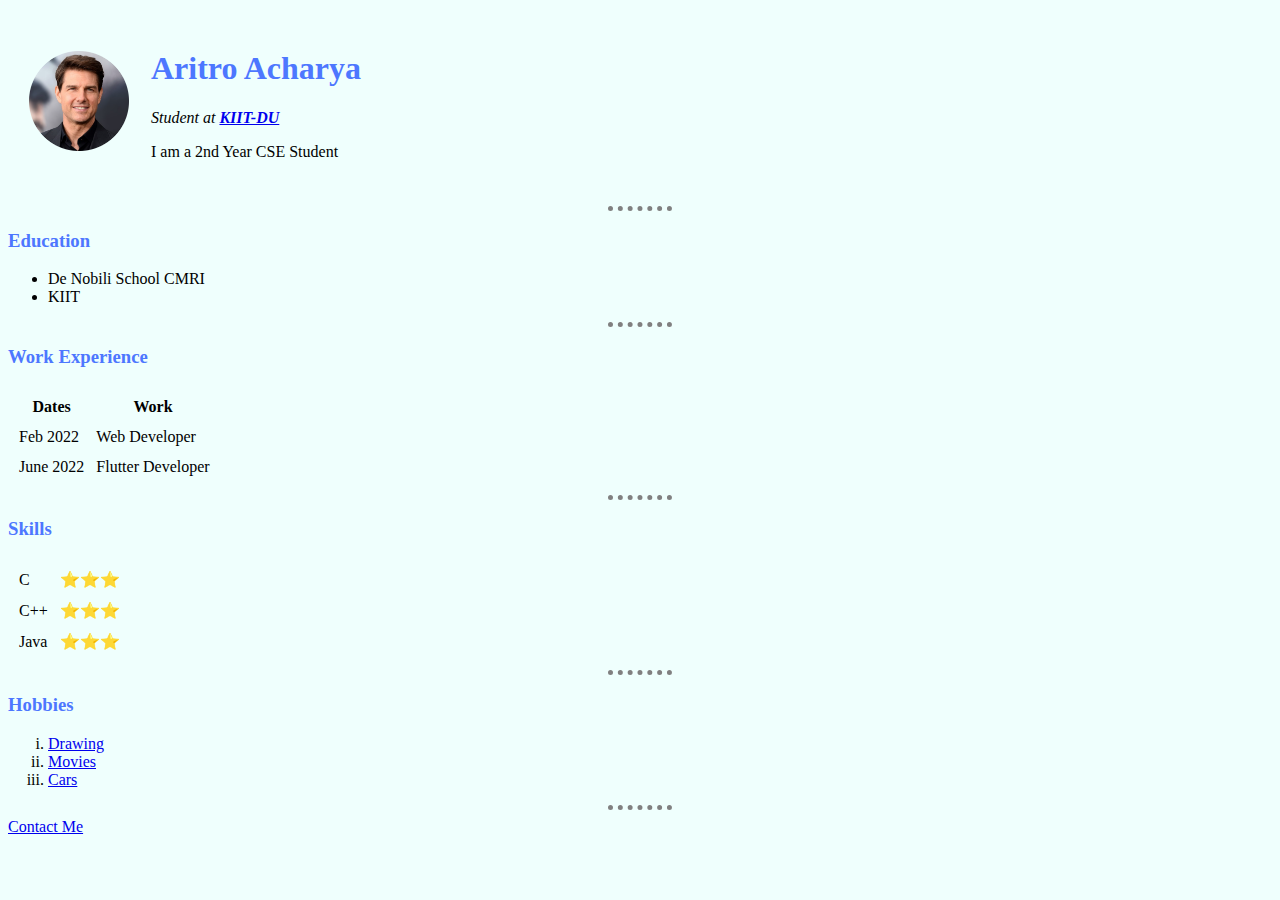
<file: index.html>
<!DOCTYPE html>
<html>
<head>
  <meta charset="utf-8">
  <title>Aritro's Personal Website</title>
<link rel="stylesheet" href="css/styles.css">
</head>

<body>
  <table cellspacing="20">
    <tr>
      <td><img src="ccccc-modified.png" width="100" height="100" alt="Aritro profile pic"></td>
      <td><h1>Aritro Acharya</h1>
      <p><em>Student at <strong> <a href="https://kiit.ac.in/">KIIT-DU</a></strong></em></p>
      <p>I am a 2nd Year CSE Student</p></td>
    </tr>
  </table>
  <hr />
  <h3>Education</h3>
  <ul>
    <li>De Nobili School CMRI</li>
    <li>KIIT</li>
  </ul>
  <hr>
  <h3>Work Experience</h3>
  <table cell cellspacing="10">
      <tr>
        <th>Dates</th>
        <th>Work</th>
      </tr>
    <tr>
      <td>Feb 2022</td>
      <td>Web Developer</td>
    </tr>
    <tr>
      <td>June 2022</td>
      <td>Flutter Developer</td>
    </tr>
  </table>
  <hr>
  <h3>Skills</h3>
   <table cellspacing="10">
          <tr>
            <td>C</td>
            <td>⭐⭐⭐</td>
          </tr>
          <tr>
            <td>C++</td>
            <td>⭐⭐⭐</td>
          </tr>
          <tr>
            <td>Java</td>
            <td>⭐⭐⭐</td>
          </tr>
        </table>

  <hr>
  <h3>Hobbies</h3>
  <ol type="i">
    <li><a href="https://www.creativeboom.com/">Drawing</a></li>
    <li><a href="https://sevenbucks.com/">Movies</a></li>
    <li><a href="https://www.bmw.in/en/index.html">Cars</a></li>
  </ol>
  <hr>
  <a href="D:\WEB DEVELOPMENT\WEBDEV\HTML-PERSONAL WEBSITE\contact-me.html">Contact Me</a>
</body>

</html>
</file>
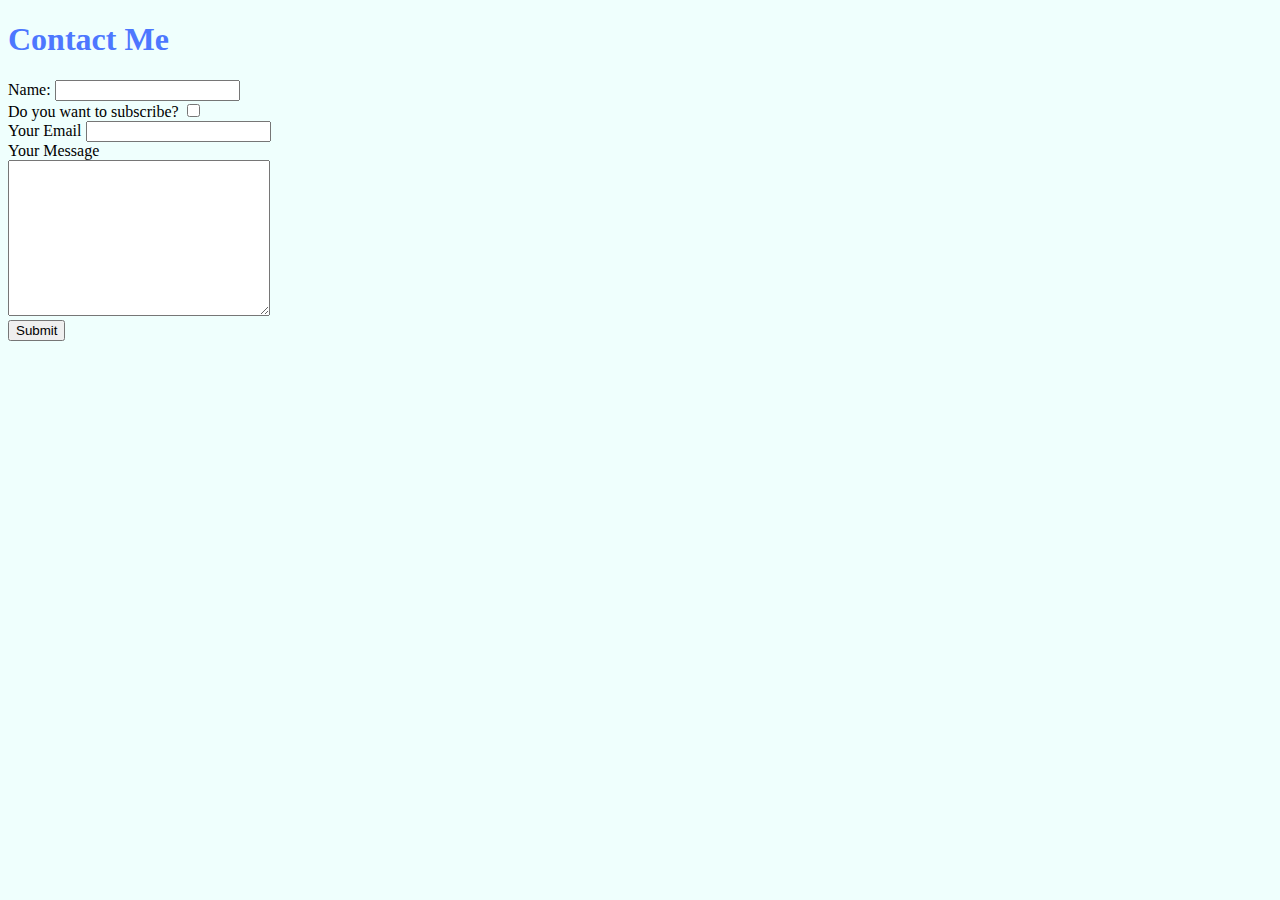
<file: contact-me.html>
<!DOCTYPE html>
<html lang="en" dir="ltr">
  <head>
    <meta charset="utf-8">
    <title>Contact Me</title>
    <link rel="stylesheet" href="css/styles.css">
  </head>
  <body>
    <h1>Contact Me</h1>
    <form class="" action="mailto:info@acharyaaritro@gmail.com" method="post" enctype="text/plain">
      <label>Name:</label>
      <input type="text" name="Your Name" value=""> <br>
      <label>Do you want to subscribe?</label>
      <input type="checkbox" name="" value=""> <br>
      <label>Your Email</label>
      <input type="email" name="Your Email" value=""> <br>
      <label>Your Message</label> <br>
      <textarea name="name" rows="10" cols="30"></textarea>
      <br><input type="submit" name="Your Message" value="Submit">


    </form>
  </body>
</html>
</file>
<file: css/styles.css>
body{
  background-color: #EFFFFD;
}
h1{
  color: #4D77FF
}
h3{
  color: #4D77FF
}
hr{
  border-style: none;
  border-top-style: dotted;
  border-color: grey;
  border-width: 5px;
  width: 5%;
}
</file>
